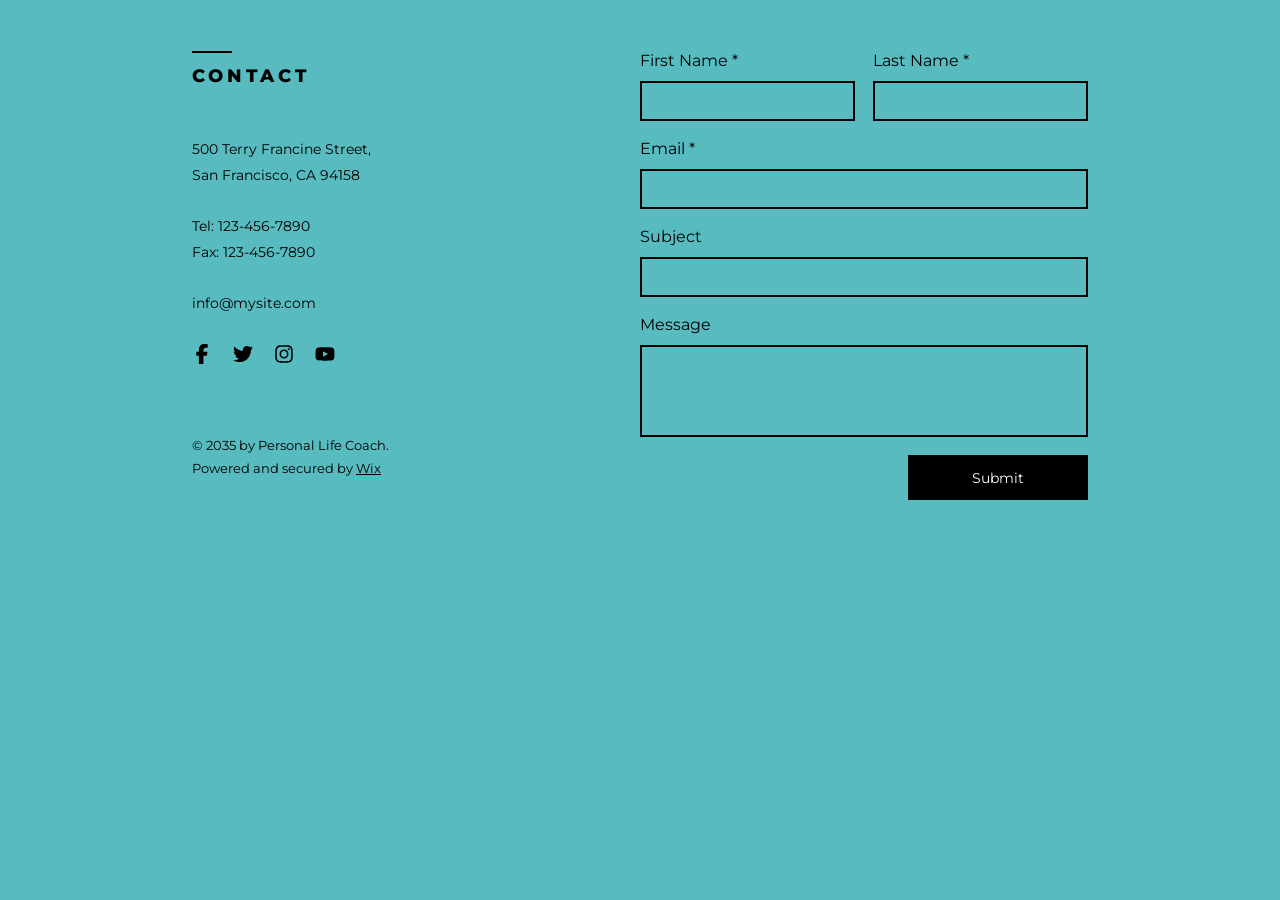
<file: html pages/footer.html>
<!DOCTYPE html>
<html lang="en">
<head>
    <meta charset="UTF-8">
    <meta name="viewport" content="width=device-width, initial-scale=1.0">
    <title>SUCCESS COACH - Contact</title>
    <link rel="stylesheet" href="../stylesheets/reset.css">
    <link rel="stylesheet" href="../stylesheets/footer.css">
</head>
<body>
    <footer class="contact">
        <div class="contact-info">
            <hr>
            <h4>Contact</h4>

            <address class="contact-details">
                <p>
                    <span>500 Terry Francine Street,</span>
                    <span>San Francisco, CA 94158</span>
                </p>
                <p>
                    <span>Tel: 123-456-7890</span>
                    <span>Fax: 123-456-7890</span>
                </p>
                <p>
                    <a href="mailto:info@mysite.com">info@mysite.com</a>
                </p>
            </address>

            <ul class="social">
                <li><a href="#"><img src="../image/icons/facebook.svg" alt="Facebook"></a></li>
                <li><a href="#"><img src="../image/icons/twitter.svg" alt="Twitter"></a></li>
                <li><a href="#"><img src="../image/icons/instagram.svg" alt="Instagram"></a></li>
                <li><a href="#"><img src="../image/icons/youtube.svg" alt="YouTube"></a></li>
            </ul>

            <p class="copyright">
                <span>© 2035 by Personal Life Coach.</span>
                <span>Powered and secured by <a href="#">Wix</a></span>
            </p>
        </div>

        <form class="contact-form" action="#" method="post">
            <div class="field1">
                <label for="first-name">First Name *</label>
                <input id="first-name" name="first-name" type="text" autocomplete="given-name" required>
            </div>
            <div class="field2">
                <label for="last-name">Last Name *</label>
                <input id="last-name" name="last-name" type="text" autocomplete="family-name" required>
            </div>
            <div class="field-full1">
                <label for="email">Email *</label>
                <input id="email" name="email" type="email" autocomplete="email" required>
            </div>
            <div class="field field-full2">
                <label for="subject">Subject</label>
                <input id="subject" name="subject" type="text" required>
            </div>
            <div class="field field-full3">
                <label for="message">Message</label>
                <textarea id="message" name="message"></textarea>
            </div>
            <button class="btn submit-btn" type="submit">Submit</button>
        </form>
    </footer>
</body>
</html>
</file>
<file: stylesheets/footer.css>
@font-face {
    font-family: montserrat;
    src: url(../font/Montserrat-VariableFont_wght.ttf);
}
body{
    width: 100vw;
    height: 540px;
    display: flex;
    justify-content: center;
    align-items: flex-start;
    background-color: rgb(87, 187, 191);
    font-family: montserrat;
    color: black;
}
hr{
    width: 40px;
    height: 2px;
    border: none;
    margin: 0;
    background-color: black;
}
a{
    color: black;
    text-decoration: none;
}
.contact{
    width: 52%;
    height: 540px;
    padding-top: 51px;
    display: flex;
}
.contact-info{
    width: 50%;
}
h4{
    margin-top: 13px;
    font-size: 18px;
    font-weight: 800;
    letter-spacing: 4px;
    line-height: 20px;
    text-transform: uppercase;
}
.contact-details{
    margin-top: 50px;
    font-style: normal;
}
.contact-details p{
    margin-bottom: 25px;
    font-size: 14px;
    line-height: 26px;
}
.contact-details span{
    display: block;
}
.social{
    display: flex;
    gap: 21px;
    margin-top: 28px;
}
li{
    width: 20px;
    height: 20px;
}
li img{
    width: 100%;
    height: 100%;
}
.copyright{
    margin-top: 70px;
    font-size: 13px;
    line-height: 23px;
}
.copyright span{
    display: block;
}
.copyright a{
    text-decoration: underline;
}
.contact-form{
    width: 50%;
    display: flex;
    flex-flow: row wrap;
    align-content: flex-start;
}
.contact-form div{
    margin-bottom: 18px;
}
.field1{
    width: 48%;
    margin-right: 4%;
}
.field2{
    width: 48%;
}
.field-full1, .field-full2, .field-full3{
    width: 100%;
}
label{
    display: block;
    height: 20px;
    margin-bottom: 10px;
    font-size: 16px;
    line-height: 20px;
}
input{
    display: block;
    width: 100%;
    height: 40px;
    padding: 0 10px;
    border: 2px solid black;
    background-color: transparent;
    font-family: montserrat;
    font-size: 14px;
}
textarea{
    display: block;
    width: 100%;
    height: 92px;
    padding: 10px;
    border: 2px solid black;
    background-color: transparent;
    font-family: montserrat;
    font-size: 14px;
    resize: none;
}
.submit-btn{
    width: 180px;
    height: 45px;
    margin-left: auto;
    font-family: montserrat;
    font-size: 14px;
    color: white;
    background-color: black;
    border: 2px solid black;
    border-radius: 0%;
    cursor: pointer;
}
.submit-btn:hover{
    transition: 1s;
    background-color: white;
    color: black;
}

@media (max-width: 1400px){
    .contact{
        width: 70%;
    }
}
@media (max-width: 1000px){
    .contact{
        width: 86%;
    }
}
@media (max-width: 700px){
    body{
        height: auto;
    }
    .contact{
        width: 84%;
        height: auto;
        flex-flow: column;
        padding-bottom: 50px;
    }
    .contact-info{
        width: 100%;
    }
    .contact-form{
        width: 100%;
        margin-top: 40px;
    }
}
@media (max-width: 500px){
    .field1, .field2{
        width: 100%;
        margin-right: 0;
    }
}
</file>
